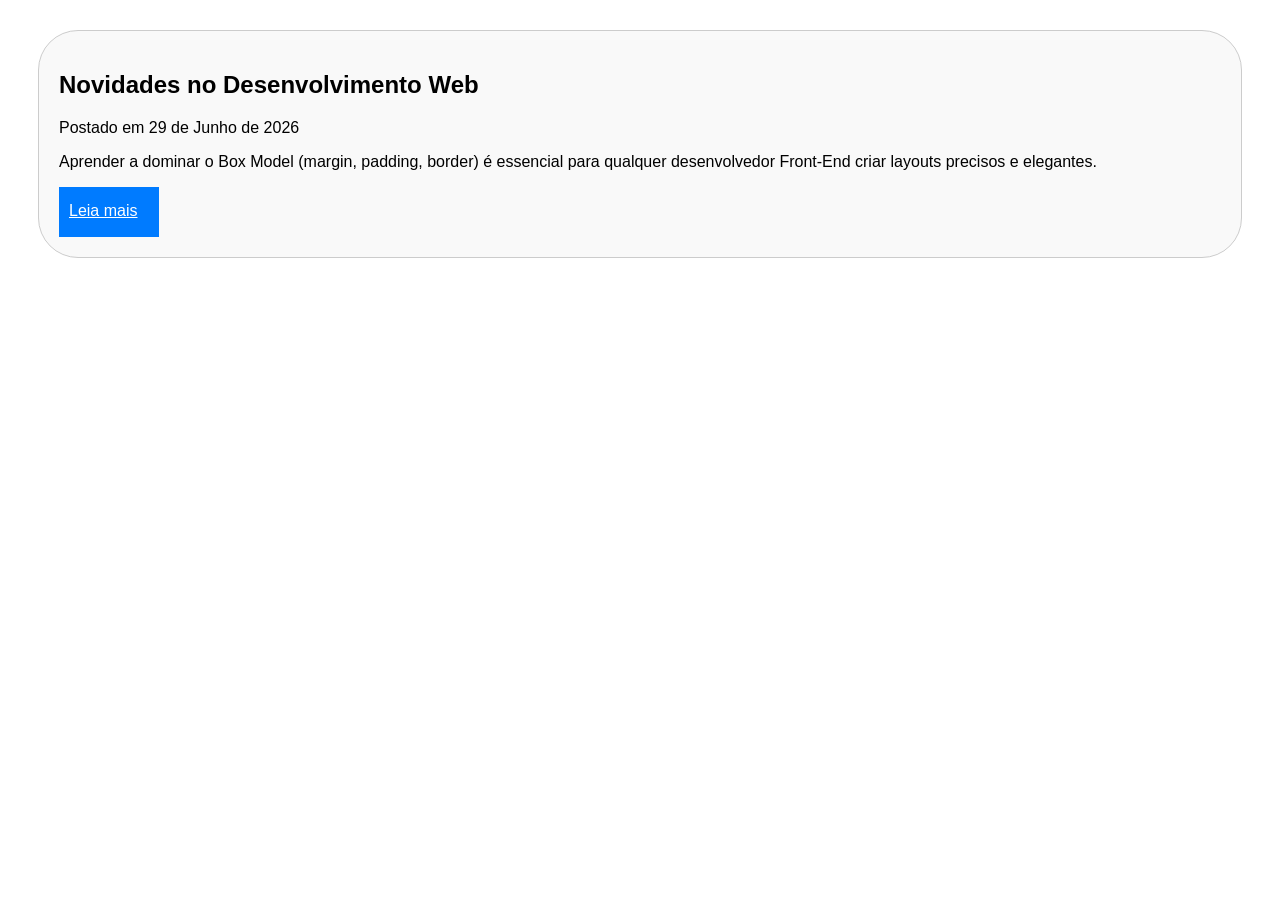
<file: ex01.html>
<!doctype html>
<html lang="en">
  <head>
    <meta charset="UTF-8" />
    <meta name="viewport" content="width=device-width, initial-scale=1.0" />
    <title>Desenvolvimento Web</title>
    <link rel="stylesheet" href="css/ex01.css" />
  </head>

  <body>
    <div class="card-noticia">
      <h2>Novidades no Desenvolvimento Web</h2>
      <p class="metadados">Postado em 29 de Junho de 2026</p>
      <p class="conteudo">
        Aprender a dominar o Box Model (margin, padding, border) é essencial
        para qualquer desenvolvedor Front-End criar layouts precisos e
        elegantes.
      </p>

      <a href="#" class="botao-ler">Leia mais</a>
    </div>
  </body>
</html>
</file>
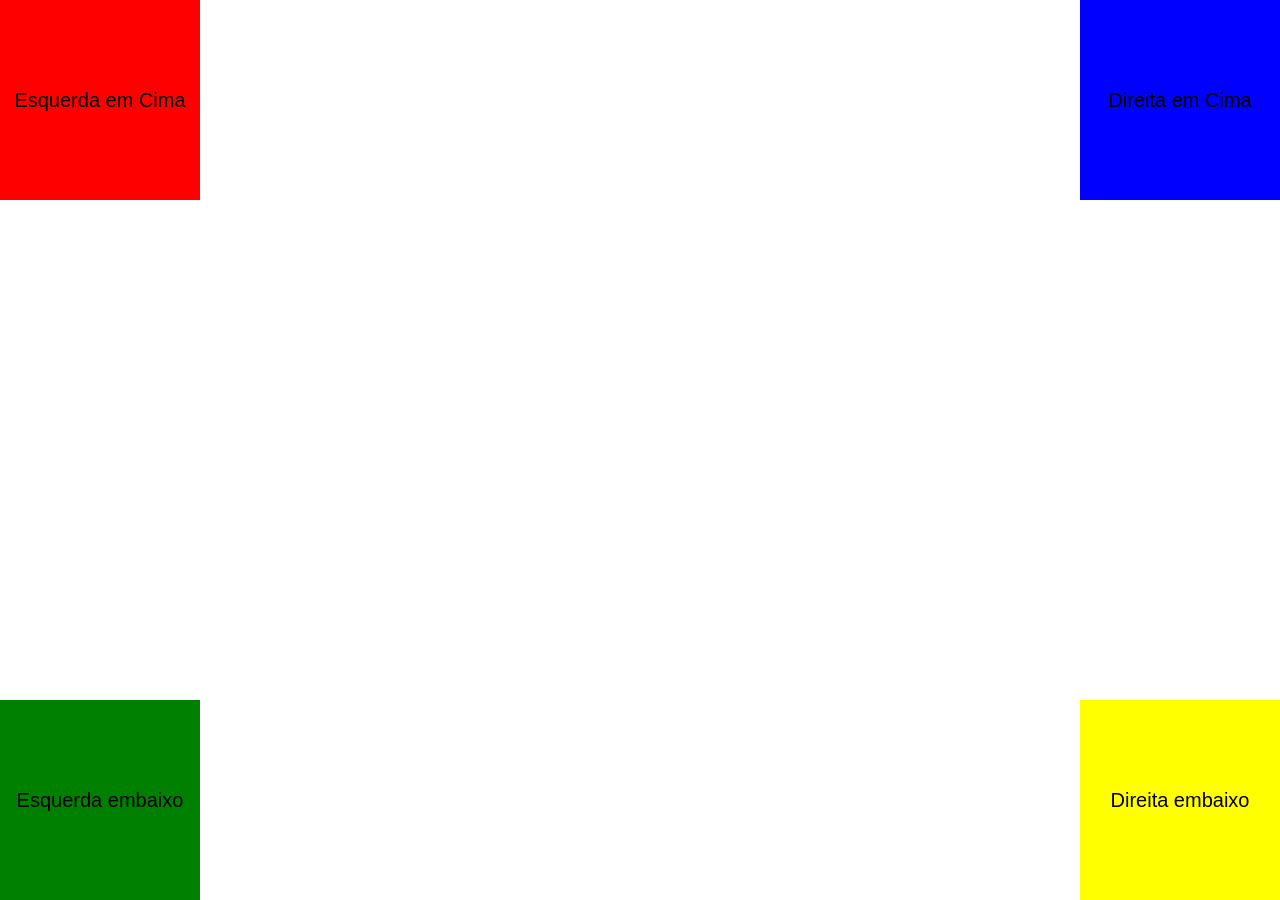
<file: ex03.html>
<!doctype html>
<html>
  <head>
    <title>Posicionamento com CSS</title>
    <link rel="stylesheet" href="css/ex03.css" type="text/css" />
  </head>

  <body>
    <div class="esqcima">
      <p>Esquerda em Cima</p>
    </div>
    <div class="esqbaixo">
      <p>Esquerda embaixo</p>
    </div>
    <div class="dircima">
      <p>Direita em Cima</p>
    </div>
    <div class="dirbaixo">
      <p>Direita embaixo</p>
    </div>
  </body>

  <html></html>
</html>
</file>
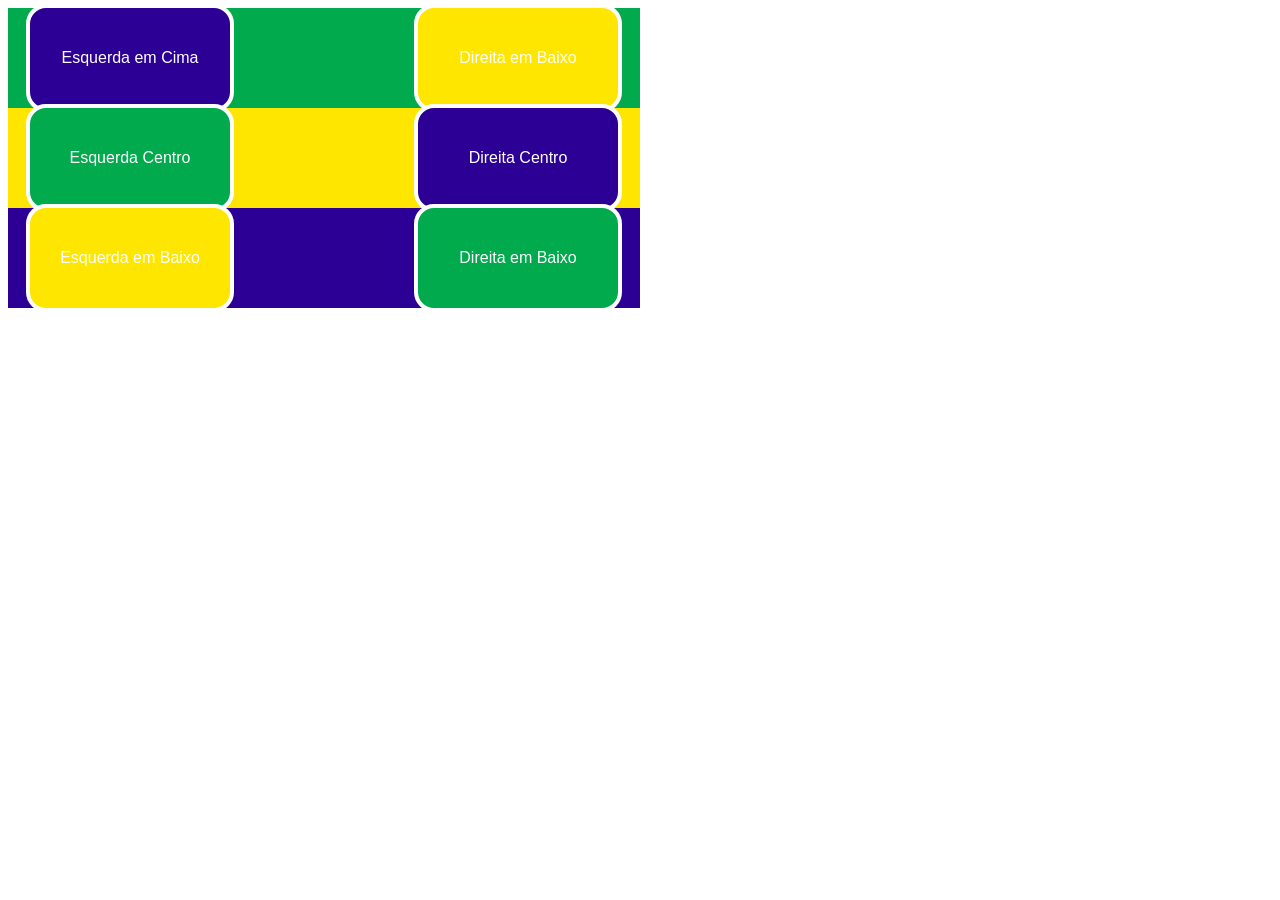
<file: ex04.html>
<!doctype html>
<html lang="en">
  <head>
    <meta charset="UTF-8" />
    <meta name="viewport" content="width=device-width, initial-scale=1.0" />
    <title>Layout de Grade de Posicionamento Alternado</title>
    <link rel="stylesheet" href="css/ex04.css" />
  </head>
  <body>
    <div class="box1">
      <div class="esqcima">Esquerda em Cima</div>
      <div class="dircima">Direita em Baixo</div>
    </div>

    <div class="box2">
      <div class="esqcentro">Esquerda Centro</div>
      <div class="dircentro">Direita Centro</div>
    </div>

    <div class="box3">
      <div class="esqbaixo">Esquerda em Baixo</div>
      <div class="dirbaixo">Direita em Baixo</div>
    </div>
  </body>
</html>
</file>
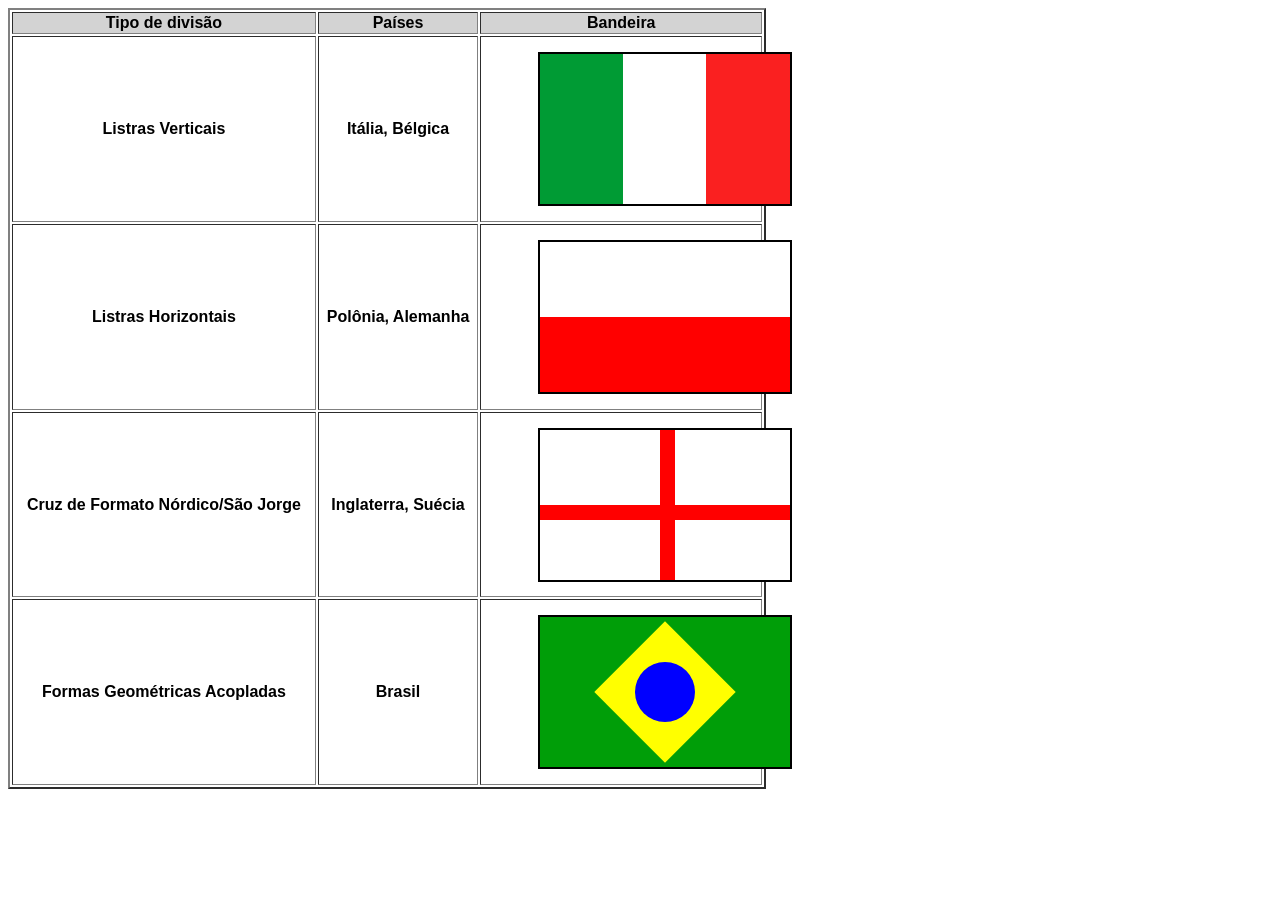
<file: ex05.html>
<!doctype html>
<html lang="en">
  <head>
    <meta charset="UTF-8" />
    <meta name="viewport" content="width=device-width, initial-scale=1.0" />
    <title>Criando Bandeiras com Divs</title>
    <link rel="stylesheet" href="css/ex05.css" />
  </head>
  <body>
    <table border="2px" width="60%">
      <tr bgcolor="#D3D3D3">
        <!-------------INICIO TABELA------------>
        <!-------Titulos------->
        <td>Tipo de divisão</td>
        <td>Países</td>
        <td>Bandeira</td>
      </tr>
      <tr>
        <!------ITALIA------->
        <td>Listras Verticais</td>
        <td>Itália, Bélgica</td>
        <td>
          <div class="italia">
            <div class="verde"></div>
            <div class="branco"></div>
            <div class="vermelho"></div>
          </div>
        </td>
      </tr>

      <tr>
        <!-------POLONIA-------->
        <td>Listras Horizontais</td>
        <td>Polônia, Alemanha</td>
        <td>
          <div class="polonia">
            <div class="branco-2"></div>
            <div class="vermelho-2"></div>
          </div>
        </td>
      </tr>

      <tr>
        <!-------INGLATERRA-------->
        <td>Cruz de Formato Nórdico/São Jorge</td>
        <td>Inglaterra, Suécia</td>
        <td>
          <div class="inglaterra">
            <div class="listra-1"></div>
            <div class="listra-2"></div>
          </div>
        </td>
      </tr>

      <tr>
        <!---------BRASIL--------->
        <td>Formas Geométricas Acopladas</td>
        <td>Brasil</td>
        <td>
          <div class="brasil">
            <div class="losango">
              <div class="circulo"></div>
            </div>
          </div>
        </td>
      </tr>
      <!-------- FIM TABELA --------->
    </table>
  </body>
</html>
</file>
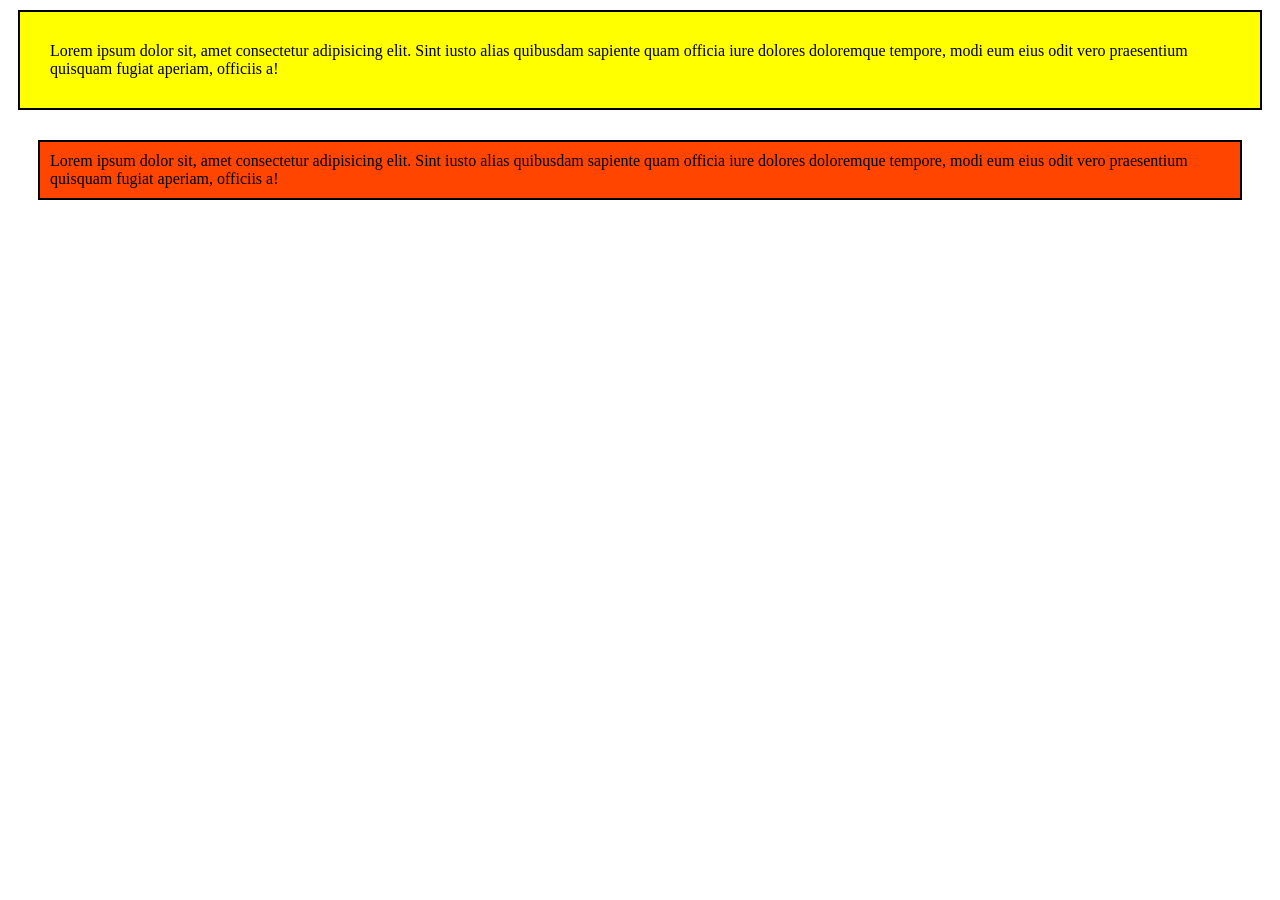
<file: ex07.html>
<!doctype html>
<html lang="en">
  <head>
    <meta charset="UTF-8" />
    <meta name="viewport" content="width=device-width, initial-scale=1.0" />
    <title>Margin x Padding</title>
    <link rel="stylesheet" href="css/ex07.css" />
  </head>
  <body>
    <div class="cx1">
      Lorem ipsum dolor sit, amet consectetur adipisicing elit. Sint iusto alias
      quibusdam sapiente quam officia iure dolores doloremque tempore, modi eum
      eius odit vero praesentium quisquam fugiat aperiam, officiis a!
    </div>

    <div class="cx2">
      Lorem ipsum dolor sit, amet consectetur adipisicing elit. Sint iusto alias
      quibusdam sapiente quam officia iure dolores doloremque tempore, modi eum
      eius odit vero praesentium quisquam fugiat aperiam, officiis a!
    </div>
  </body>
</html>
</file>
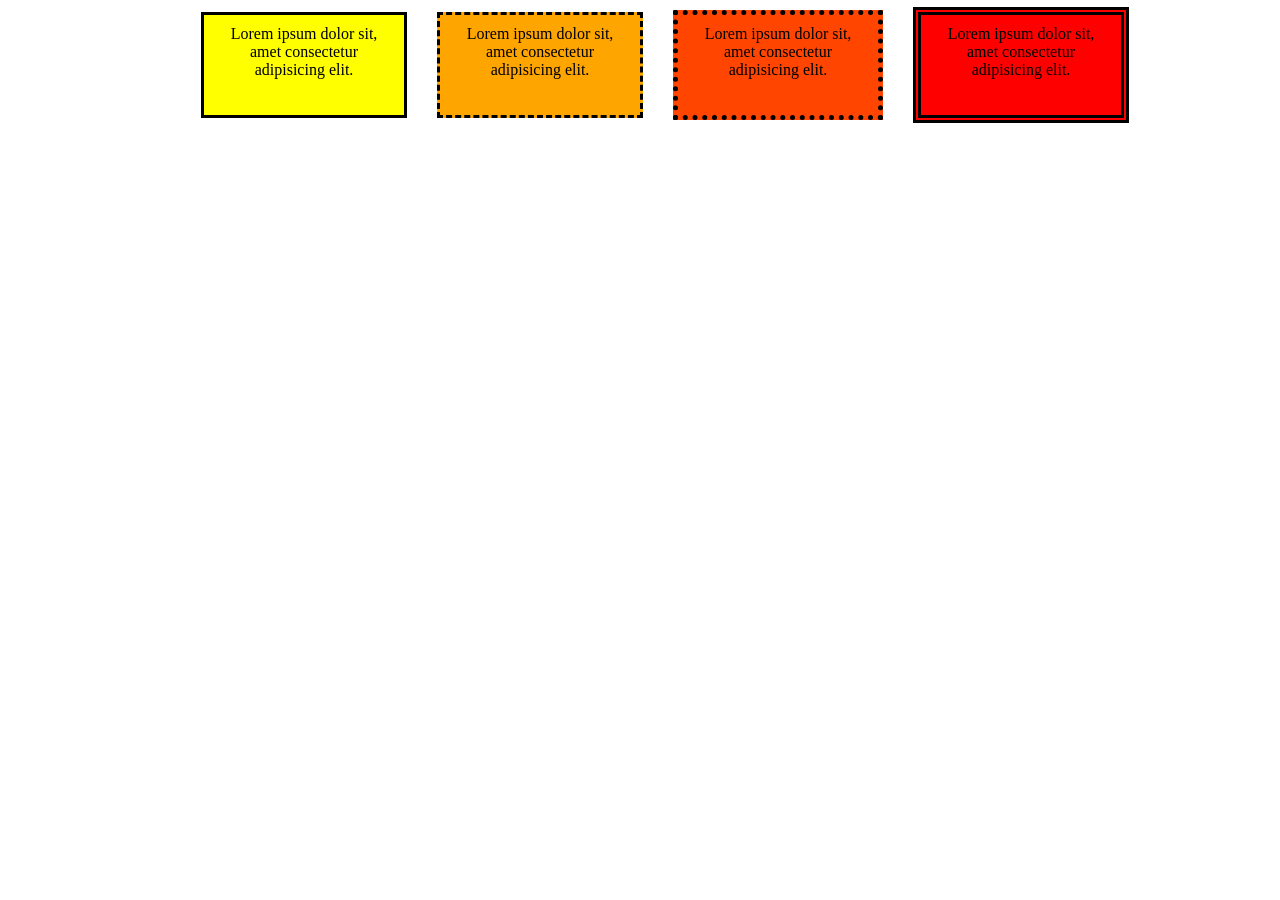
<file: ex08.html>
<!doctype html>
<html lang="en">
  <head>
    <meta charset="UTF-8" />
    <meta name="viewport" content="width=device-width, initial-scale=1.0" />
    <title>Explorando Bordas</title>
    <link rel="stylesheet" href="css/ex08.css" />
  </head>
  <body>
    <div id="main">
      <div class="cx1">
        Lorem ipsum dolor sit, amet consectetur adipisicing elit.
      </div>

      <div class="cx2">
        Lorem ipsum dolor sit, amet consectetur adipisicing elit.
      </div>

      <div class="cx3">
        Lorem ipsum dolor sit, amet consectetur adipisicing elit.
      </div>

      <div class="cx4">
        Lorem ipsum dolor sit, amet consectetur adipisicing elit.
      </div>
    </div>
  </body>
</html>
</file>
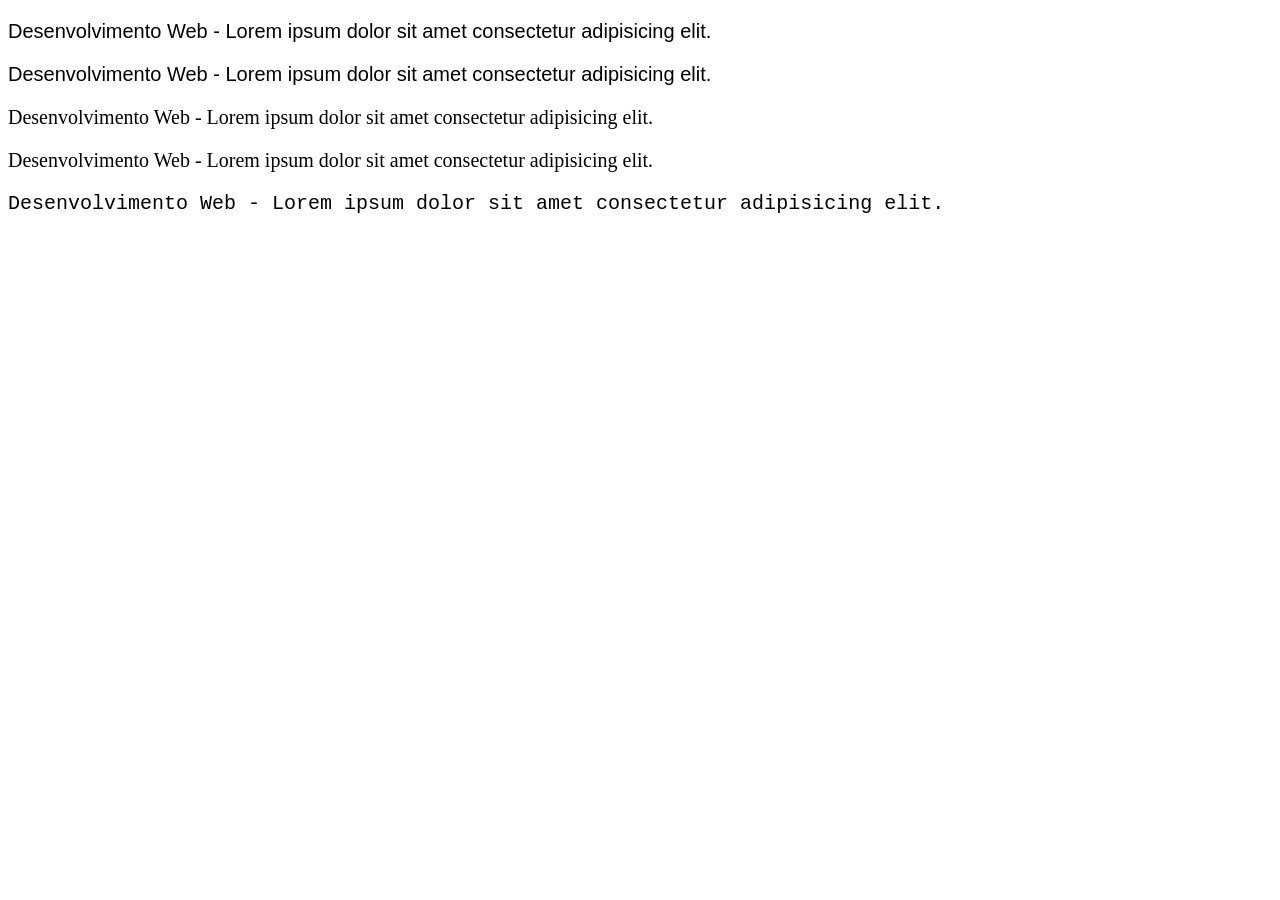
<file: ex09.html>
<!doctype html>
<html lang="en">
  <head>
    <meta charset="UTF-8" />
    <meta name="viewport" content="width=device-width, initial-scale=1.0" />
    <title>Trabalhando com Fontes</title>
    <link rel="stylesheet" href="css/ex09.css" />
  </head>
  <body>
    <p class="arial">
      Desenvolvimento Web - Lorem ipsum dolor sit amet consectetur adipisicing
      elit.
    </p>

    <p class="verdana">
      Desenvolvimento Web - Lorem ipsum dolor sit amet consectetur adipisicing
      elit.
    </p>

    <p class="georgia">
      Desenvolvimento Web - Lorem ipsum dolor sit amet consectetur adipisicing
      elit.
    </p>

    <p class="timesnew">
      Desenvolvimento Web - Lorem ipsum dolor sit amet consectetur adipisicing
      elit.
    </p>

    <p class="courier">
      Desenvolvimento Web - Lorem ipsum dolor sit amet consectetur adipisicing
      elit.
    </p>
  </body>
</html>
</file>
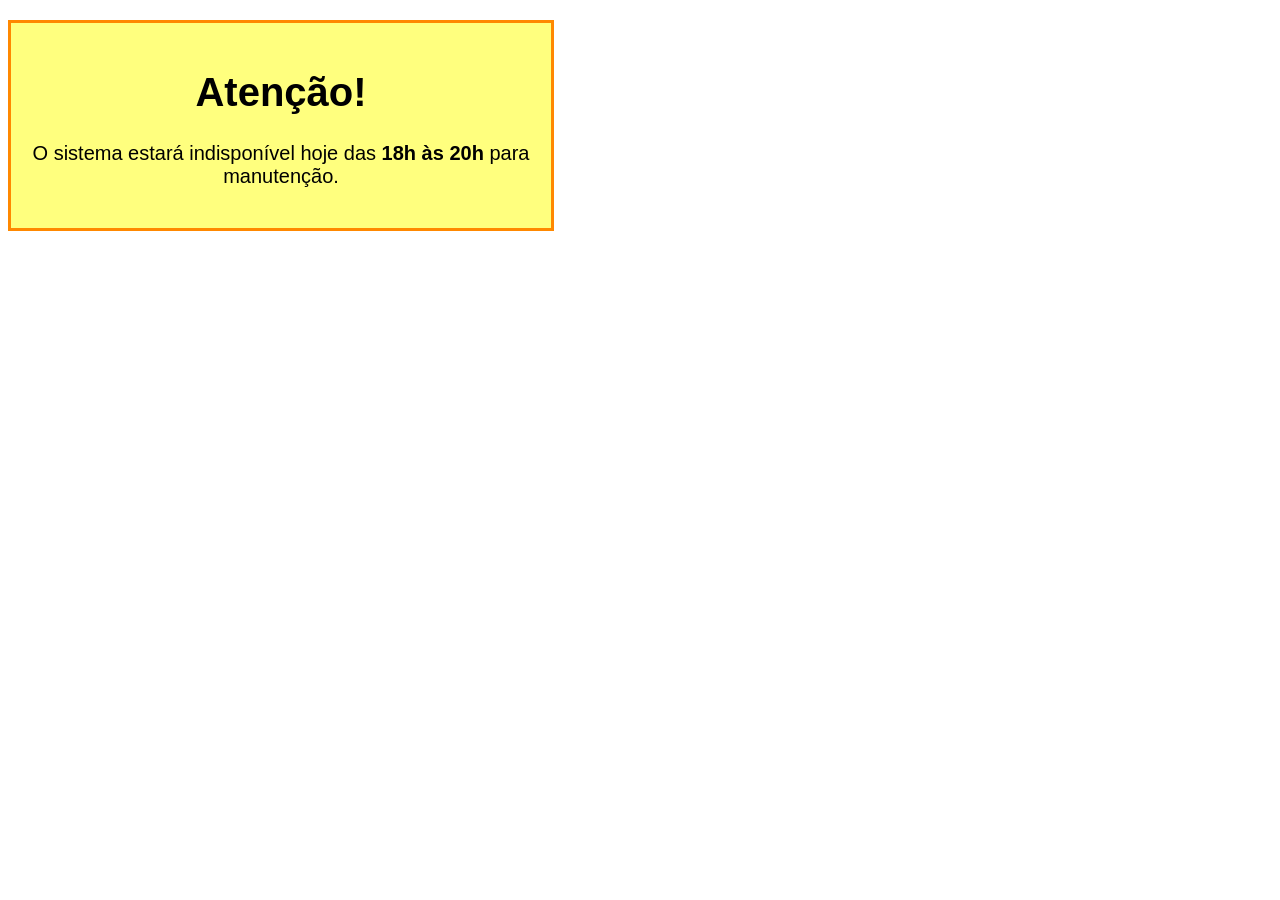
<file: ex10-1.html>
<!doctype html>
<html lang="en">
  <head>
    <meta charset="UTF-8" />
    <meta name="viewport" content="width=device-width, initial-scale=1.0" />
    <title>Caixa de Aviso</title>
    <link rel="stylesheet" href="css/ex10-1.css" />
  </head>
  <body>
    <div class="div-aviso">
      <h1>Atenção!</h1>
      <p>
        O sistema estará indisponível hoje das <strong>18h às 20h</strong> para
        manutenção.
      </p>
    </div>
  </body>
</html>
</file>
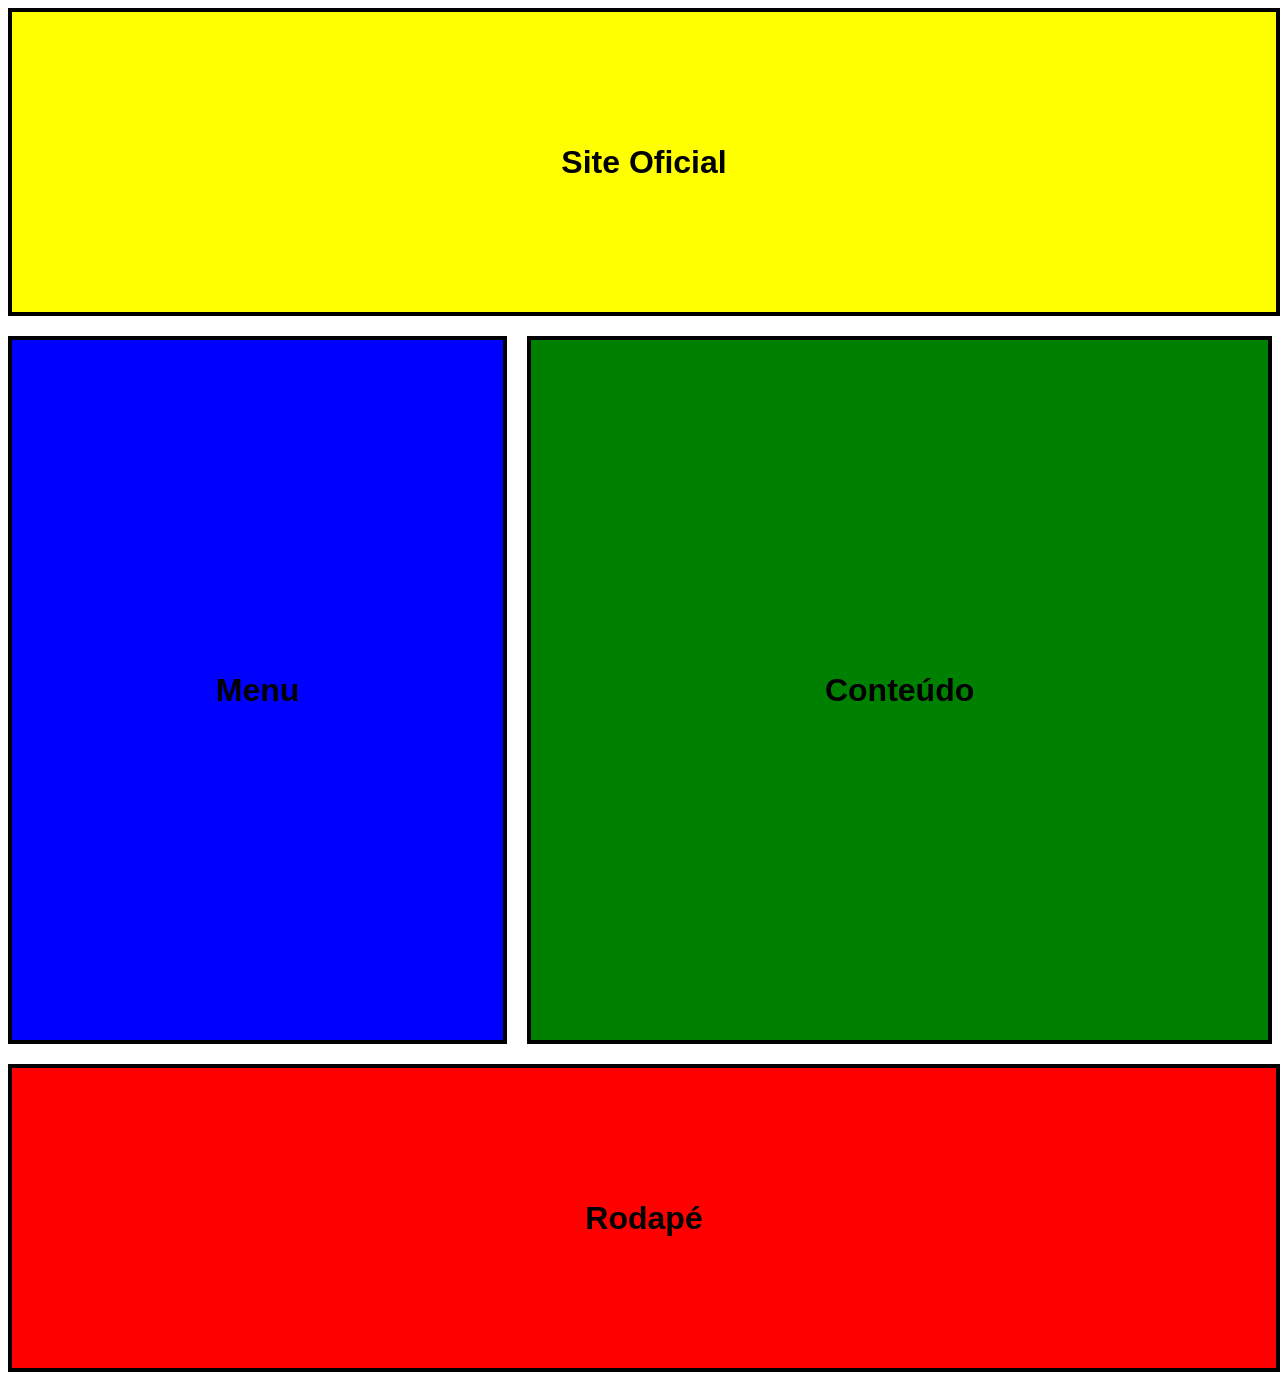
<file: ex11.html>
<!doctype html>
<html lang="en">
  <head>
    <meta charset="UTF-8" />
    <meta name="viewport" content="width=device-width, initial-scale=1.0" />
    <title>Reproduzindo um Layout</title>
    <link rel="stylesheet" href="css/ex11.css" />
  </head>
  <body>
    <div class="meusite">
      <h1>Site Oficial</h1>
    </div>

    <div class="centro">
      <div class="menu">
        <h1>Menu</h1>
      </div>

      <div class="conteudo">
        <h1>Conteúdo</h1>
      </div>
    </div>

    <div class="rodape">
      <h1>Rodapé</h1>
    </div>
  </body>
</html>
</file>
<file: css/ex01.css>
body{
    font-family: Arial, Helvetica, sans-serif;
}

.card-noticia{
    background-color:#f9f9f9;
    border: 1px solid #ccc;
    border-radius: 40px;
    padding: 20px;
    margin: 30px;
}

.botao-ler{
    background-color:#007bff;
    color: white;
    padding: 15px 10px;
    margin-top: 15px;
    display: flex;
    width: 80px;
    height: 20px;
}
</file>
<file: css/ex03.css>
div{
    width: 200px;
    height: 200px;
    position: absolute;
    justify-content: center;
    align-items: center;
    display: flex;
}

.esqcima{
    background-color: red;
    left: 0px;
    top: 0px;
}

.dircima{
    background-color: blue;
    right: 0px;
    top: 0px;
}

.esqbaixo{
    background-color: green;
    left: 0px;
    bottom: 0px;
}

.dirbaixo{
    background-color: yellow;
    right: 0px;
    bottom: 0px;
}

p{
    font-family: Arial, Helvetica, sans-serif;
    font-size: 20px;
}
</file>
<file: css/ex04.css>
body{
    font-family: Arial, Helvetica, sans-serif;
    color: white;
}

.box1{
    background-color: rgb(0, 170, 77);
    width: 50%;
    height: 100px;
    display: flex;
    justify-content: center;
    align-items: center;
    gap: 100px;
}

.box2{
    background-color: rgb(255, 230, 0);
    width: 50%;
    height: 100px;
    display: flex;
    justify-content: center;
    align-items: center;
    gap: 100px;
}

.box3{
    background-color: rgb(44, 0, 148);
    width: 50%;
    height: 100px;
    display: flex;
    justify-content: center;
    align-items: center;
    gap: 100px;
}

/*-----------------------CIMA-------------------------*/

.esqcima{
    background-color: rgb(44, 0, 148);
    width: 200px;
    height: 100px;
    border-radius: 20px;
    border: 4px solid white;
    display: flex;
    justify-content: center;
    align-items: center;
}

.dircima{
    background-color: rgb(255, 230, 0);
    width: 200px;
    height: 100px;
    margin-left: 80px;
    border-radius: 20px;
    border: 4px solid white;
    display: flex;
    justify-content: center;
    align-items: center;
}

/*-----------------------CENTRO-------------------------*/

.esqcentro{
    background-color: rgb(0, 170, 77);
    width: 200px;
    height: 100px;
    border-radius: 20px;
    border: 4px solid white;
    display: flex;
    justify-content: center;
    align-items: center;
}

.dircentro{
    background-color: rgb(44, 0, 148);
    width: 200px;
    height: 100px;
    margin-left: 80px;
    border-radius: 20px;
    border: 4px solid white;
    display: flex;
    justify-content: center;
    align-items: center;
}

/*-----------------------BAIXO-------------------------*/

.esqbaixo{
    background-color: rgb(255, 230, 0);
    width: 200px;
    height: 100px;
    border-radius: 20px;
    border: 4px solid white;
    display: flex;
    justify-content: center;
    align-items: center;
}

.dirbaixo{
    background-color: rgb(0, 170, 77);
    width: 200px;
    height: 100px;
    margin-left: 80px;
    border-radius: 20px;
    border: 4px solid white;
    display: flex;
    justify-content: center;
    align-items: center;
}
</file>
<file: css/ex05.css>
body{
    font-family: Arial, Helvetica, sans-serif;
}

td{
    font-weight: bold;
    text-align: center;
}

/*-----------ITALIA----------*/

.italia{
    width: 250px;
    height: 150px;
    display: flex;
    justify-content: center;
    align-items: center;
    border: 2px solid black;
    margin: 5% 20%;
}

.verde{
    width: 33.33%;
    height: 150px;
    background-color: rgb(0, 155, 52);
}

.branco{
    width: 33.33%;
    height: 150px;
    background-color: white;
}

.vermelho{
    width: 33.33%;
    height: 150px;
    background-color: rgb(250, 32, 32);
}

/*----------POLONIA-------------*/

.polonia{
    width: 250px;
    height: 150px;
    border: 2px solid black;
    margin: 5% 20%;
}

.branco-2{
    width: 250px;
    height: 50%;
    background-color: white;
}

.vermelho-2{
    width: 250px;
    height: 50%;
    background-color: red;
}

/*----------INGLATERRA-------------*/

.inglaterra{
    width: 250px;
    height: 150px;
    border: 2px solid black;
    margin: 5% 20%;
    background-color: white;
}

.listra-1{
    background-color: red;
    width: 6%;
    height: 150px;
    position: relative;
    left: 120px;
}

.listra-2{
    background-color: red;
    width: 250px;
    height: 10%;
    position: relative;
    bottom: 75px;
}

/*------------BRASIL---------------*/

.brasil{
    width: 250px;
    height: 150px;
    border: 2px solid black;
    margin: 5% 20%;
    background-color: rgb(0, 158, 8);
    display: flex;
    justify-content: center;
    align-items: center;
}

.losango{
    background-color: yellow;
    width: 100px;
    height: 100px;
    transform: rotate(45deg);
    display: flex;
    justify-content: center;
    align-items: center;
}

.circulo{
    background-color: blue;
    width: 60px;
    height: 60px;
    border-radius: 100px;
}
</file>
<file: css/ex07.css>
.cx1{
    background-color: yellow;
    border: 2px solid black;
    padding: 30px;
    margin: 10px;
}

.cx2{
    background-color: orangered;
    border: 2px solid black;
    padding: 10px;
    margin: 30px;
}
</file>
<file: css/ex08.css>
div{
    width: 180px;
    height: 80px;
    padding: 10px;
    margin: 15px;
    text-align: center;
}

#main{
    width: 100%;
    justify-content: center;
    align-items: center;
    display: flex;
}

.cx1{
    background-color: yellow;
    border: 3px solid black;
}
.cx2{
    background-color: orange;
    border: 3px dashed black;
}
.cx3{
    background-color: orangered;
    border: 5px dotted black;
}
.cx4{
    background-color: red;
    border: 8px double black;
}
</file>
<file: css/ex09.css>
p{
    font-size: 20px;
}

.arial{
    font-family: Arial, Helvetica, sans-serif;
}

.verdana{
    font-family: Verdana, Geneva, Tahoma, sans-serif;
}

.georgia{
    font-family: Georgia, 'Times New Roman', Times, serif;
}

.timesnew{
    font-family: 'Times New Roman', Times, serif;
}

.courier{
    font-family: 'Courier New', Courier, monospace;
}
</file>
<file: css/ex10-1.css>
.div-aviso{
    width: 500px;
    background-color: rgb(255, 255, 126);
    border: 3px solid rgb(255, 136, 0);
    padding: 20px;
    margin-top: 20px;
    font-family: Verdana, Geneva, Tahoma, sans-serif;
    font-size: 20px;
    text-align: center;
}
</file>
<file: css/ex11.css>
body{
    font-family: Arial, Helvetica, sans-serif;
}

.meusite{
    background-color: yellow;
    border: 4px solid black;
    display: flex;
    align-items: center;
    justify-content: center;
    width: 100%;
    height: 300px;
}

.centro{
    display: flex;
    justify-content: center;
    align-items: center;
    margin-top: 20px;
    gap: 20px;
    
}

.menu{
    background-color: blue;
    border: 4px solid black;
    width: 40%;
    height: 700px;
    display: flex;
    justify-content: center;
    align-items: center;
}

.conteudo{
    background-color: green;
    border: 4px solid black;
    width: 60%;
    height: 700px;
    display: flex;
    justify-content: center;
    align-items: center;
    
}

.rodape{
    background-color: red;
    border: 4px solid black;
    display: flex;
    align-items: center;
    justify-content: center;
    width: 100%;
    height: 300px;
    margin-top: 20px;
}
</file>
